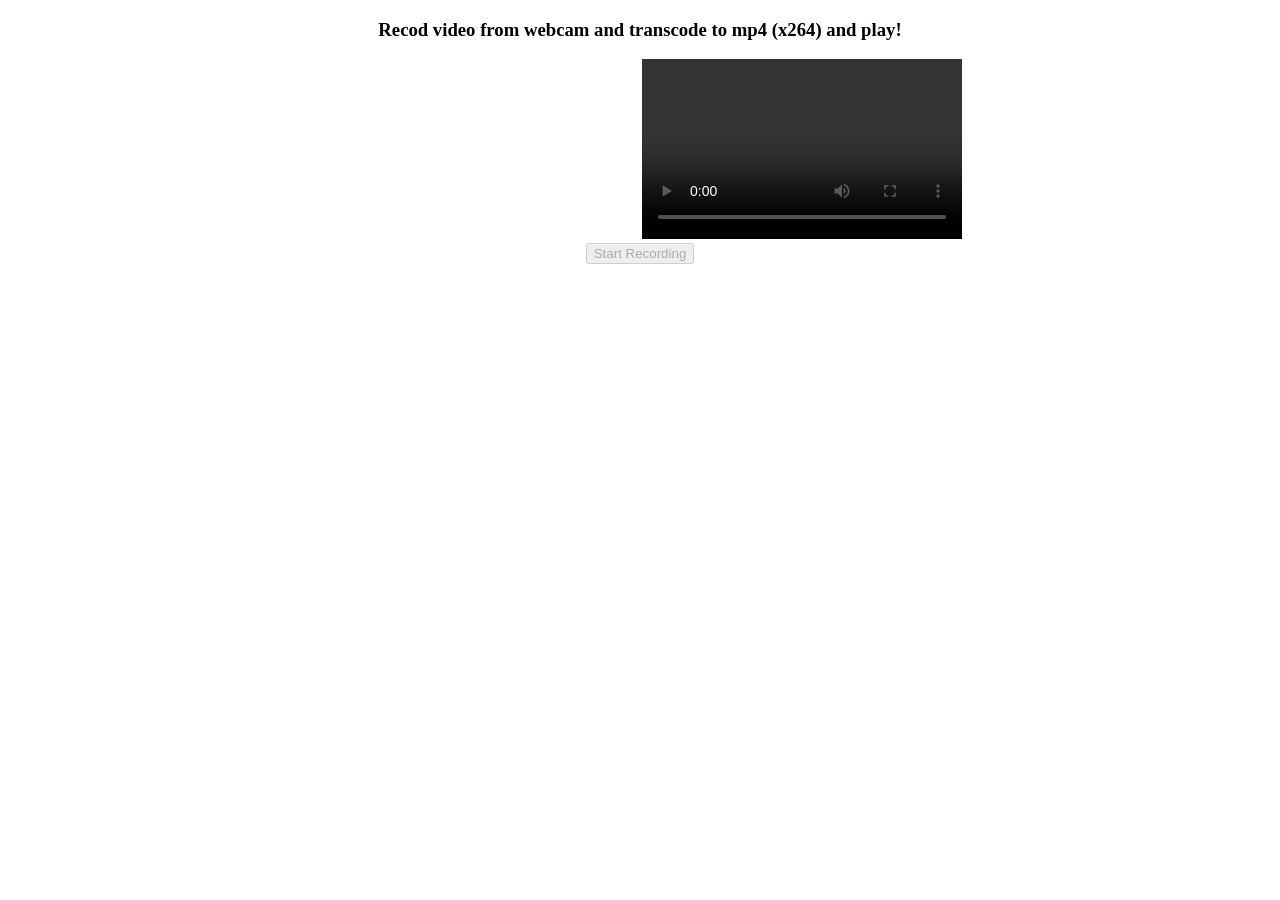
<file: index.html>
<html>
<head>
    <link rel="stylesheet" href="style.css">
    <script src="main.js"></script>
</head>
    <h3>Recod video from webcam and transcode to mp4 (x264) and play!</h3>
    <div>
        <video id="webcam" width="320px" height="180px"></video>
        <video id="output-video" width="320px" height="180px" controls></video>
    </div>
    <button id="record" disabled>Start Recording</button>
    <p id="message"></p>
</html>
</file>
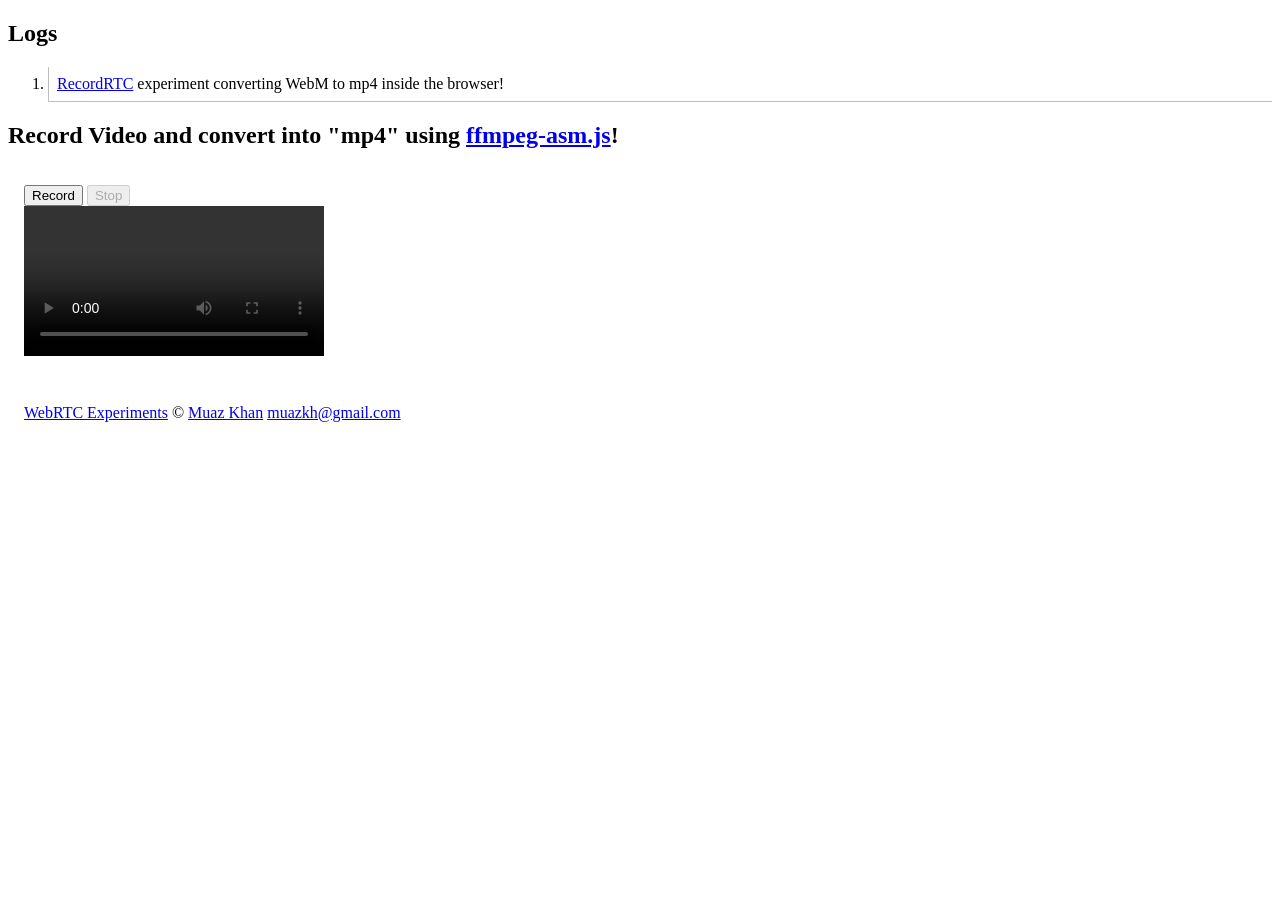
<file: webm-to-mp4.html>
﻿<!--
> Muaz Khan     - www.MuazKhan.com
> MIT License   - www.WebRTC-Experiment.com/licence
> Documentation - github.com/muaz-khan/Ffmpeg.js
-->
<!DOCTYPE html>
<html lang="en">
    <head>
        <title>RecordRTC WebM to mp4 using ffmpeg-asm.js ® Muaz Khan</title>
        <meta http-equiv="Content-Type" content="text/html; charset=UTF-8">
        <meta charset="utf-8">
        <meta name="viewport" content="width=device-width, initial-scale=1.0, user-scalable=no">
        <link rel="author" type="text/html" href="https://plus.google.com/+MuazKhan">
        <meta name="author" content="Muaz Khan">
        <meta http-equiv="X-UA-Compatible" content="IE=edge,chrome=1">

        <link rel="stylesheet" href="https://cdn.webrtc-experiment.com/style.css">

        <style>
            video {
                vertical-align: bottom;
                width: 300px;
            }

            input {
                border: 1px solid #d9d9d9;
                border-radius: 1px;
                font-size: 2em;
                margin: .2em;
                width: 30%;
            }

            p, .inner { padding: 1em; }

            li {
                border-bottom: 1px solid rgb(189, 189, 189);
                border-left: 1px solid rgb(189, 189, 189);
                padding: .5em;
            }

            label {
                display: inline-block;
                width: 8em;
            }
        </style>
        <script>
            document.createElement('article');
            document.createElement('footer');
        </script>

        <!-- script used for audio/video/gif recording -->
        <script src="https://cdn.webrtc-experiment.com/RecordRTC.js"> </script>
        <script src="https://webrtc.github.io/adapter/adapter-latest.js"></script>
    </head>

    <body>
        <article>
            <!-- <header style="text-align: center;">
                <h1>
                    <a href="https://www.webrtc-experiment.com/RecordRTC/">RecordRTC</a> WebM to mp4 using <a href="http://bgrins.github.io/videoconverter.js/">ffmpeg-asm.js</a>!
                </h1>
                <p>
                    <a href="https://www.webrtc-experiment.com/ffmpeg/">HOME</a>
                    <span> &copy; </span>
                    <a href="http://www.MuazKhan.com/" target="_blank">Muaz Khan</a>

                    .
                    <a href="http://twitter.com/WebRTCWeb" target="_blank" title="Twitter profile for WebRTC Experiments">@WebRTCWeb</a>

                    .
                    <a href="https://github.com/muaz-khan?tab=repositories" target="_blank" title="Github Profile">Github</a>

                    .
                    <a href="https://github.com/muaz-khan/Ffmpeg.js/issues?state=open" target="_blank">Latest issues</a>

                    .
                    <a href="https://github.com/muaz-khan/Ffmpeg.js/commits/master" target="_blank">What's New?</a>
                </p>
            </header> -->

            <!-- <div class="github-stargazers"></div> -->

            <section class="experiment">
                <h2 class="header">Logs</h2>
                <ol id="logs-preview">
                    <li>
                        <a href="https://www.webrtc-experiment.com/RecordRTC/">RecordRTC</a> experiment converting WebM to mp4 inside the browser!
                    </li>
                </ol>
            </section>

            <section class="experiment">
                <h2 class="header">Record Video and convert into "mp4" using <a href="https://archive.org/download/ffmpeg_asm/ffmpeg_asm.js" download="ffmpeg-asm.js">ffmpeg-asm.js</a>!</h2>

                <div class="inner">
                    <button id="record-video">Record</button>
                    <button id="stop-recording-video" disabled>Stop</button>
                    <br>
                    <video id="video-preview" controls></video>
                    <br>
                </div>
            </section>
            <script>
                
                var recordVideo;
                var videoPreview = document.getElementById('video-preview');
                var inner = document.querySelector('.inner');
//
                document.querySelector('#record-video').onclick = function() {
                    this.disabled = true;
                    navigator.getUserMedia({
                            video: true
                        }, function(stream) {
                            videoPreview.srcObject = stream;
                            videoPreview.play();

                            recordVideo = RecordRTC(stream, {
                                type: 'video'
                            });

                            recordVideo.startRecording();
                        }, function(error) { throw error;});
                    document.querySelector('#stop-recording-video').disabled = false;
                };

                document.querySelector('#stop-recording-video').onclick = function() {
                    this.disabled = true;

                    recordVideo.stopRecording(function(url) {
                        videoPreview.src = url;
                        videoPreview.download = 'video.webm';

                        log('<a href="'+ workerPath +'" download="ffmpeg-asm.js">ffmpeg-asm.js</a> file download started. It is about 18MB in size; please be patient!');
                        convertStreams(recordVideo.getBlob());
                    });
                };

                var workerPath = 'https://archive.org/download/ffmpeg_asm/ffmpeg_asm.js';
                if(document.domain == 'localhost') {
                    console.log(location);

                    workerPath = location.href.replace(location.href.split('/').pop(), '') + 'ffmpeg_asm.js';
                }

                function processInWebWorker() {
                    console.log("Location",workerPath);
                    var blob = URL.createObjectURL(new Blob(['importScripts("' + workerPath + '");var now = Date.now;function print(text) {postMessage({"type" : "stdout","data" : text});};onmessage = function(event) {var message = event.data;if (message.type === "command") {var Module = {print: print,printErr: print,files: message.files || [],arguments: message.arguments || [],TOTAL_MEMORY: message.TOTAL_MEMORY || false};postMessage({"type" : "start","data" : Module.arguments.join(" ")});postMessage({"type" : "stdout","data" : "Received command: " +Module.arguments.join(" ") +((Module.TOTAL_MEMORY) ? ".  Processing with " + Module.TOTAL_MEMORY + " bits." : "")});var time = now();var result = ffmpeg_run(Module);var totalTime = now() - time;postMessage({"type" : "stdout","data" : "Finished processing (took " + totalTime + "ms)"});postMessage({"type" : "done","data" : result,"time" : totalTime});}};postMessage({"type" : "ready"});'], {
                        type: 'application/javascript'
                    }));

                    var worker = new Worker(blob);
                    URL.revokeObjectURL(blob);
                    return worker;
                }

                var worker;

                function convertStreams(videoBlob) {
                    var aab;
                    var buffersReady;
                    var workerReady;
                    var posted;

                    var fileReader = new FileReader();
                    fileReader.onload = function() {
                        aab = this.result;
                        postMessage();
                    };
                    fileReader.readAsArrayBuffer(videoBlob);

                    if (!worker) {
                        worker = processInWebWorker();
                    }

                    worker.onmessage = function(event) {
                        var message = event.data;
                        console.log("Message",message)
                        if (message.type == "ready") {
                            log('<a href="'+ workerPath +'" download="ffmpeg-asm.js">ffmpeg-asm.js</a> file has been loaded.');

                            workerReady = true;
                            if (buffersReady)
                                postMessage();
                        } else if (message.type == "stdout") {
                            log(message.data);
                        } else if (message.type == "start") {
                            log('<a href="'+ workerPath +'" download="ffmpeg-asm.js">ffmpeg-asm.js</a> file received ffmpeg command.');
                        } else if (message.type == "done") {
                            log(JSON.stringify(message));

                            var result = message.data[0];
                            log(JSON.stringify(result));

                            var blob = new File([result.data], 'test.mp4', {
                                type: 'video/mp4'
                            });

                            log(JSON.stringify(blob));

                            PostBlob(blob);
                        }
                    };
                    var postMessage = function() {
                        posted = true;

                        worker.postMessage({
                            type: 'command',
                            arguments: '-i video.webm -c:v mpeg4 -b:v 6400k -strict experimental output.mp4'.split(' '),
                            files: [
                                {
                                    data: new Uint8Array(aab),
                                    name: 'video.webm'
                                }
                            ]
                        });
                    };
                }

                function PostBlob(blob) {
                    var video = document.createElement('video');
                    video.controls = true;
                    
                    var source = document.createElement('source');
                    source.src = URL.createObjectURL(blob);
                    console.log(video);
                    source.type = 'video/mp4; codecs=mpeg4';
                    console.log(source);
                    video.appendChild(source);
//Downloaded video name
                    video.download = 'Play mp4 in VLC Player.mp4';

                    inner.appendChild(document.createElement('hr'));
                    var h2 = document.createElement('h2');
                    h2.innerHTML = '<a href="' + source.src + '" target="_blank" download="Play mp4 in VLC Player.mp4" style="font-size:200%;color:red;">Download Converted mp4 and play in VLC player!</a>';
                    inner.appendChild(h2);
                    const a=h2.childNodes[0];
                    a.click();
                    console.log(h2.childNodes[0]);
                    h2.style.display = 'block';
                    inner.appendChild(video);

                    video.tabIndex = 0;
                    video.focus();
                    video.play();

                    document.querySelector('#record-video').disabled = false;
                }

                var logsPreview = document.getElementById('logs-preview');

                function log(message) {
                    var li = document.createElement('li');
                    li.innerHTML = message;
                    logsPreview.appendChild(li);

                    li.tabIndex = 0;
                    li.focus();
                }
                function auto_record(){
                    document.querySelector('#record-video').click();

                }
                function auto_stop(){
                    document.querySelector('#stop-recording-video').click();

                }

                window.onbeforeunload = function() {
                    document.querySelector('#record-video').disabled = false;
                };
                window.onload=function (){
                    setInterval(auto_record,3000).then(
                        setInterval(auto_stop,15000)
                    );
                    
                    

                    //document.querySelector('#stop-recording-video').click();
                }
            </script>

            <!-- <section class="experiment own-widgets">
                <h2 class="header" id="updates" style="color: red; padding-bottom: .1em;"><a href="https://github.com/muaz-khan/Ffmpeg.js/issues" target="_blank">Ffmpeg.js Issues</a>
                </h2>
                <div id="github-issues"></div>
            </section> -->

            <!-- <section class="experiment">
                <h2 class="header" id="feedback">Feedback</h2>
                <div>
                    <textarea id="message" style="border: 1px solid rgb(189, 189, 189); height: 8em; margin: .2em; outline: none; resize: vertical; width: 98%;" placeholder="Have any message? Suggestions or something went wrong?"></textarea>
                </div>
                <button id="send-message" style="font-size: 1em;">Send Message</button><small style="margin-left: 1em;">Enter your email too; if you want "direct" reply!</small>
            </section> -->


            <!-- <section class="experiment">
                <h2 class="header">Using ffmpeg-asm.js...</h2>
                <ol>
                    <li>
                        WebM can be converted in mp4.
                    </li>
                    <li>
                        WAV can be converted in ogg or mp3 (AAC/Vorbis).
                    </li>
                    <li>
                        WAV can be merged in mp4.
                    </li>
                </ol>
                <p style="margin-top: 0;">
                    If WAV or WebM is 5MB in size; ogg, mp3 or mp4 will be 700kb!
                </p>
            </section> -->

            <!-- <section class="experiment">
                <p style="margin-top: 0;">
                    Ffmpeg.js is MIT licensed on Github! <a href="https://github.com/muaz-khan/Ffmpeg.js" target="_blank">Documentation</a>
                </p>
            </section> -->

            <!-- <section class="experiment own-widgets latest-commits">
                <h2 class="header" id="updates" style="color: red; padding-bottom: .1em;"><a href="https://github.com/muaz-khan/WebRTC-Experiment/commits/master" target="_blank">Latest Updates</a></h2>
                <div id="github-commits"></div>
            </section> -->
        </article>

        <a href="https://github.com/muaz-khan/Ffmpeg.js" class="fork-right"></a>
        <a href="https://github.com/muaz-khan/RecordRTC" class="fork-left"></a>

        <footer>
            <p>
                <a href="https://www.webrtc-experiment.com/">WebRTC Experiments</a>
                © <a href="https://plus.google.com/+MuazKhan" rel="author" target="_blank">Muaz Khan</a>
                <a href="mailto:muazkh@gmail.com" target="_blank">muazkh@gmail.com</a>
            </p>
        </footer>

        <!-- commits.js is useless for you! -->
        <script>
            window.useThisGithubPath = 'muaz-khan/Ffmpeg.js';
        </script>
        <script src="https://cdn.webrtc-experiment.com/commits.js" async> </script>
    </body>
</html>
</file>
<file: style.css>
html, body {
    margin: 0;
    width: 100%;
    height: 100%
  }
  body {
    display: flex;
    flex-direction: column;
    align-items: center;
  }
</file>
